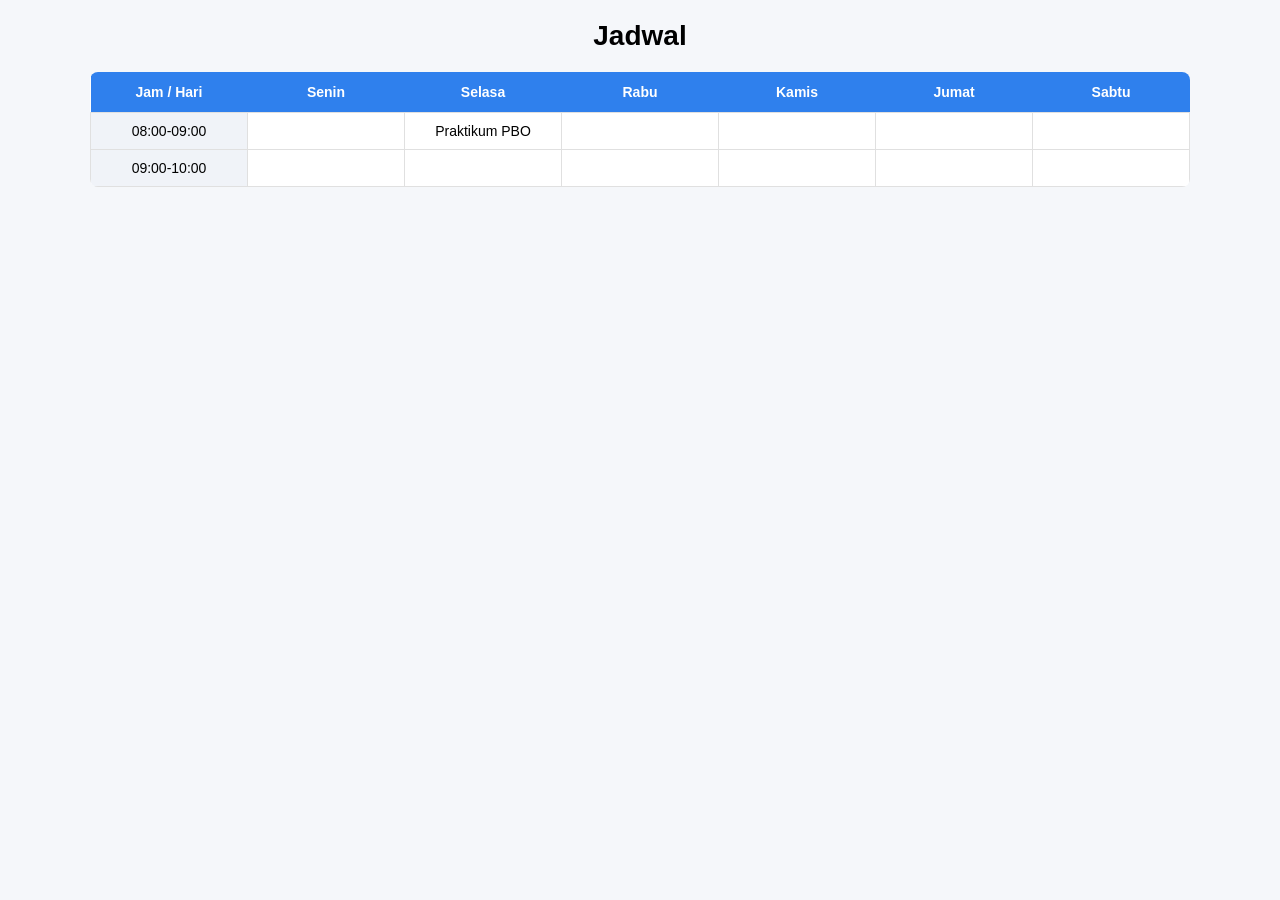
<file: index.html>
<!DOCTYPE html>
<html lang="id">

<head>
    <meta charset="UTF-8">
    <title>Jadwal</title>

    <meta property="og:title" content="Jadwal Aslab">
    <meta property="og:description" content="Jadwal praktikum & piket Aslab">
    <meta property="og:url" content="https://ranggaananda.github.io/View-Discord/">
    <meta property="og:type" content="website">
    <meta property="og:image" content="https://ranggaananda.github.io/View-Discord/preview.png">

    <link rel="stylesheet" href="style.css">
</head>

<body>

    <div class="container">
        <h1>Jadwal</h1>

        <table id="jadwalTable">
            <thead>
                <tr>
                    <th>Jam / Hari</th>
                    <th>Senin</th>
                    <th>Selasa</th>
                    <th>Rabu</th>
                    <th>Kamis</th>
                    <th>Jumat</th>
                    <th>Sabtu</th>
                </tr>
            </thead>
            <tbody>
                <!-- Diisi otomatis dari jadwal.json -->
            </tbody>
        </table>
    </div>

    <script src="view.js"></script>
</body>

</html>
</file>
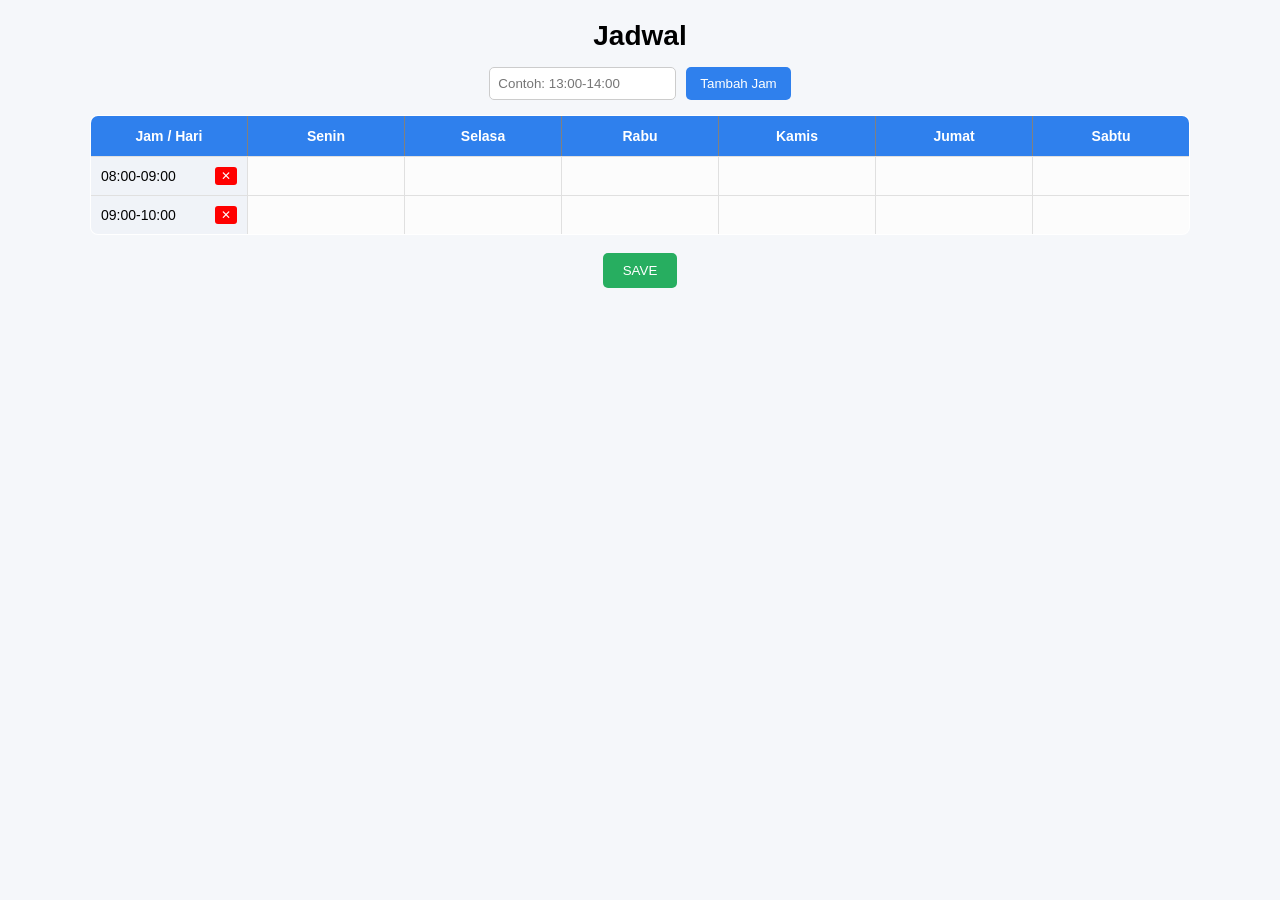
<file: crud ( local )/index.html>
<!DOCTYPE html>
<html lang="id">

<head>
    <meta charset="UTF-8">
    <title>CRUD Jadwal</title>
    <link rel="stylesheet" href="style.css">
</head>

<body>
    <div class="container">
        <h1>Jadwal</h1>

        <div class="controls">
            <input type="text" id="jamInput" placeholder="Contoh: 13:00-14:00">
            <button onclick="addJam()">Tambah Jam</button>
        </div>

        <table id="jadwalTable" border="1">
            <thead>
                <tr>
                    <th>Jam / Hari</th>
                    <th>Senin</th>
                    <th>Selasa</th>
                    <th>Rabu</th>
                    <th>Kamis</th>
                    <th>Jumat</th>
                    <th>Sabtu</th>
                </tr>
            </thead>
            <tbody>
                <!-- DIISI VIA JS -->
            </tbody>
        </table>

        <br>
        <button onclick="exportJSON()" id="save">SAVE</button>
    </div>

    <script src="crud.js"></script>
</body>

</html>
</file>
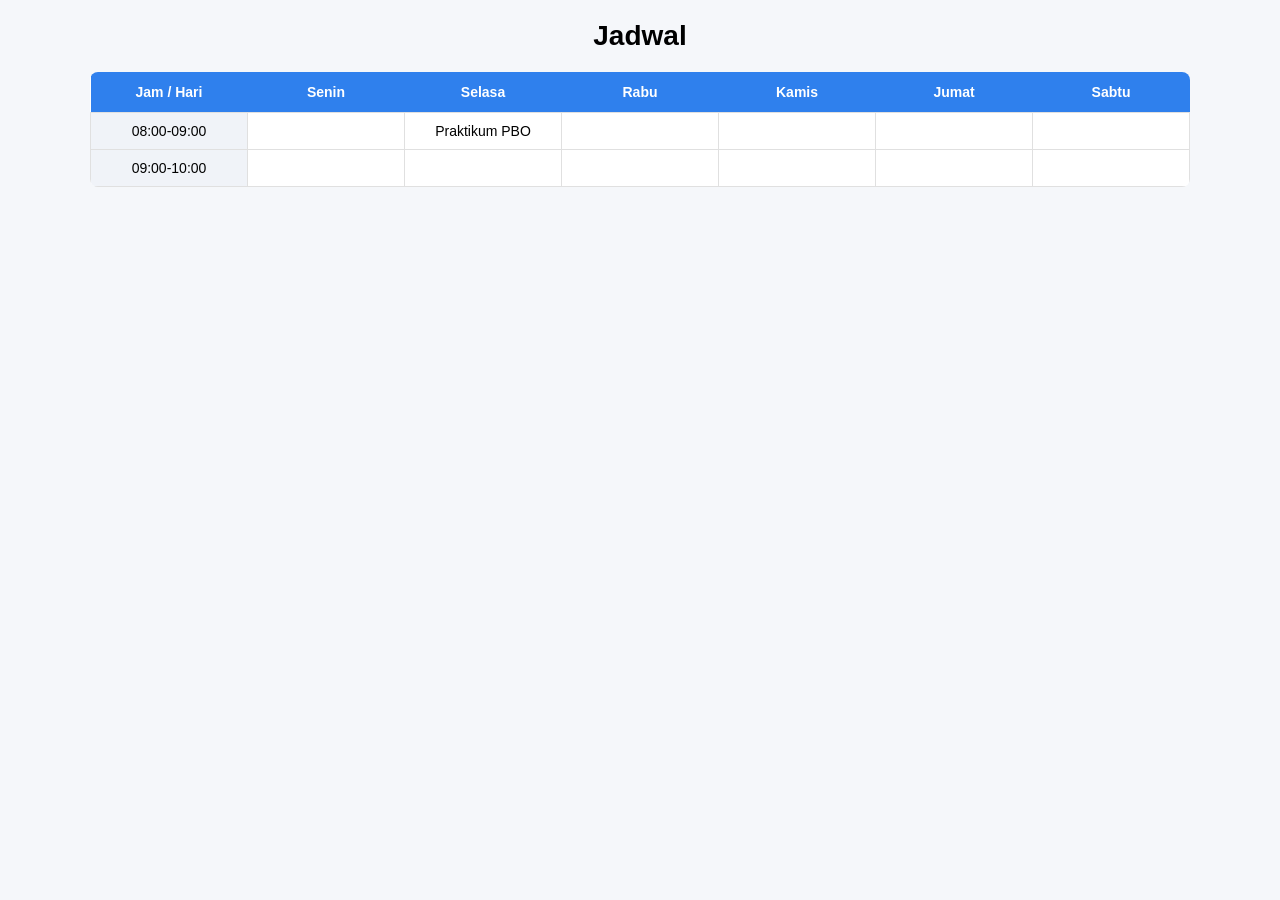
<file: view/index.html>
<!DOCTYPE html>
<html lang="id">
<head>
    <meta charset="UTF-8">
    <title>Jadwal</title>
    <link rel="stylesheet" href="style.css">
</head>
<body>

<div class="container">
    <h1>Jadwal</h1>

    <table id="jadwalTable">
        <thead>
            <tr>
                <th>Jam / Hari</th>
                <th>Senin</th>
                <th>Selasa</th>
                <th>Rabu</th>
                <th>Kamis</th>
                <th>Jumat</th>
                <th>Sabtu</th>
            </tr>
        </thead>
        <tbody>
            <!-- Diisi otomatis dari jadwal.json -->
        </tbody>
    </table>
</div>

<script src="view.js"></script>
</body>
</html>
</file>
<file: style.css>
* {
    margin: 0;
    padding: 0;
    box-sizing: border-box;
}

body {
    font-family: 'Poppins', sans-serif;
    background: #f5f7fa;
}

.container {
    width: 100%;
    padding: 20px;
    display: flex;
    flex-direction: column;
    align-items: center;
}

h1 {
    margin-bottom: 20px;
    font-size: 28px;
    font-weight: 600;
}

table {
    width: 100%;
    max-width: 1100px;
    border-collapse: collapse;
    background: white;
    border-radius: 8px;
    overflow: hidden;
}

th {
    background: #2f80ed;
    color: white;
    padding: 12px;
    font-size: 14px;
    text-align: center;
}

td {
    padding: 10px;
    font-size: 14px;
    text-align: center;
    border: 1px solid #e0e0e0;
    min-width: 120px;
}

td:first-child {
    background: #f0f3f8;
    font-weight: 500;
}
</file>
<file: crud ( local )/style.css>
* {
    margin: 0;
    padding: 0;
    box-sizing: border-box;
}

body {
    font-family: 'Poppins', sans-serif;
    background: #f5f7fa;
}

.container {
    width: 100%;
    padding: 20px;
    display: flex;
    flex-direction: column;
    align-items: center;
}

h1 {
    margin-bottom: 15px;
    font-size: 28px;
    font-weight: 600;
}

.controls {
    display: flex;
    gap: 10px;
    margin-bottom: 15px;
}

.controls input {
    padding: 8px;
    border-radius: 5px;
    border: 1px solid #ccc;
}

.controls button {
    padding: 8px 14px;
    border: none;
    border-radius: 5px;
    background: #2f80ed;
    color: white;
    cursor: pointer;
}

#save{
    background: #27ae60;
    padding: 10px 20px;
    border-radius: 5px;
    color: white;
    border: none;
    cursor: pointer;
}

#save:hover {
    background: #219150;
}

.controls button:hover {
    opacity: 0.9;
}

table {
    width: 100%;
    max-width: 1100px;
    border-collapse: collapse;
    background: white;
    border-radius: 8px;
    overflow: hidden;
}

th {
    background: #2f80ed;
    color: white;
    padding: 12px;
    font-size: 14px;
    text-align: center;
}

td {
    padding: 10px;
    font-size: 14px;
    text-align: center;
    border: 1px solid #e0e0e0;
    min-width: 120px;
}

td:first-child {
    background: #f0f3f8;
    font-weight: 500;
}

td[contenteditable="true"] {
    cursor: text;
    background: #fcfcfc;
}

td[contenteditable="true"]:hover {
    background: #eef4ff;
}

.delete-btn {
    background: red;
    color: white;
    border: none;
    border-radius: 3px;
    padding: 2px 6px;
    cursor: pointer;
    font-size: 12px;
}
</file>
<file: view/style.css>
* {
    margin: 0;
    padding: 0;
    box-sizing: border-box;
}

body {
    font-family: 'Poppins', sans-serif;
    background: #f5f7fa;
}

.container {
    width: 100%;
    padding: 20px;
    display: flex;
    flex-direction: column;
    align-items: center;
}

h1 {
    margin-bottom: 20px;
    font-size: 28px;
    font-weight: 600;
}

table {
    width: 100%;
    max-width: 1100px;
    border-collapse: collapse;
    background: white;
    border-radius: 8px;
    overflow: hidden;
}

th {
    background: #2f80ed;
    color: white;
    padding: 12px;
    font-size: 14px;
    text-align: center;
}

td {
    padding: 10px;
    font-size: 14px;
    text-align: center;
    border: 1px solid #e0e0e0;
    min-width: 120px;
}

td:first-child {
    background: #f0f3f8;
    font-weight: 500;
}
</file>
